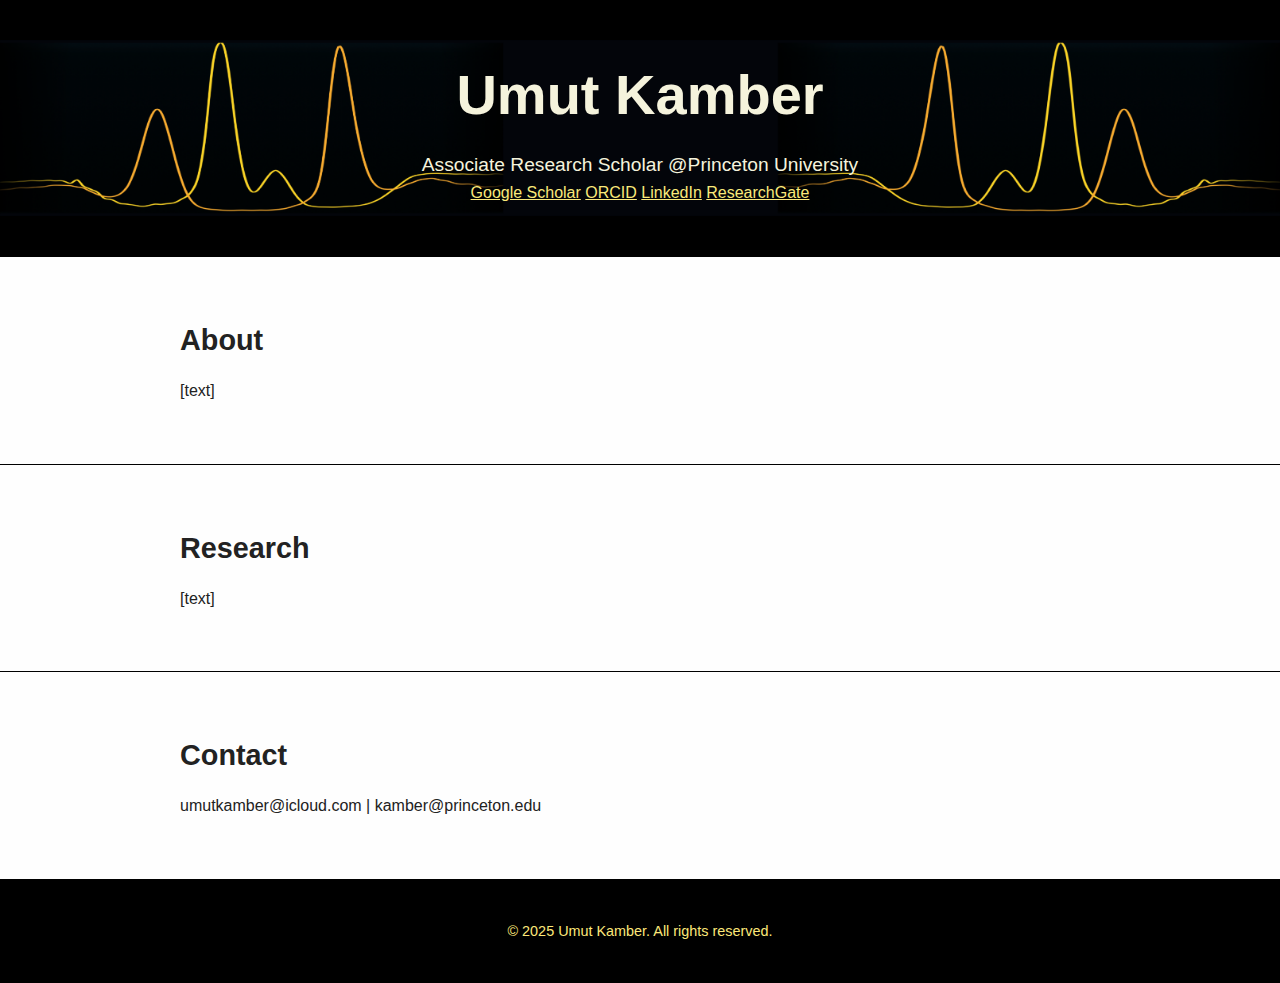
<file: index.html>
<!DOCTYPE html>
<html lang="en">
<head>
  <meta charset="UTF-8" />
  <meta name="viewport" content="width=device-width, initial-scale=1.0" />
  <title> Umut Kamber | Research</title>
  <link rel="stylesheet" href="style.css" />
  <meta name="google-site-verification" content="XGSay04GvqjJiqGYvQB-WrktX2asdjFMPyZFf8B4Gwc" />
</head>
<body>
 <header>
  <div class="container">
   <!-- <img src="banner-4-01.png" alt="Banner" class="responsive-banner"> -->
    <h1>Umut Kamber</h1>
    <p>Associate Research Scholar @Princeton University</p>

    <!-- Optional nav links could go here -->
    
    <div class="social-links">
      <a href="https://scholar.google.com/citations?user=7XUa25QAAAAJ&hl=en&oi=ao" target="_blank" rel="noopener noreferrer" >Google Scholar</a>
      <a href="https://orcid.org/0000-0002-1616-8866" target="_blank" rel="noopener noreferrer" >ORCID</a>
      <a href="https://www.linkedin.com/in/umutkamber/" target="_blank" rel="noopener noreferrer" >LinkedIn</a>
      <a href="https://www.researchgate.net/profile/Umut-Kamber" target="_blank" rel="noopener noreferrer" >ResearchGate</a>
     <!-- <a href="https://x.com/kamberumut">Twitter</a> -->
    </div>
  </div>
</header>

  <section id="about">
    <div class="container">
      <h2>About</h2>
      <p>[text]</p>
    </div>
  </section>

  <section id="research">
    <div class="container">
      <h2>Research</h2>
      <p>[text]</p>
    </div>
  </section>

  <section id="contact">
    <div class="container">
      <h2>Contact</h2>
      <p>umutkamber@icloud.com | kamber@princeton.edu</p>
    </div>
  </section>

  <footer>
    <div class="container">
      <p>&copy; 2025 Umut Kamber. All rights reserved.</p>
    </div>
  </footer>
</body>
</html>
</file>
<file: style.css>
* {
  box-sizing: border-box;
  margin: 0;
  padding: 0;
}

body {
  font-family: "Helvetica Neue", sans-serif;
  line-height: 1.6;
  color: #222;
 background-color: #fefefe;
/* background-color: #708491; */
 /* background-color: #9fb7c7; */
}

.container {
  width: 90%;
  max-width: 960px;
  margin: auto;
  padding: 20px;
}

header {
  background-color: #000000;
  background-image: url('banner-4-01.png');
  background-repeat: no-repeat;
  background-position: center;
  background-size: contain; 
  padding: 30px 0;
  text-align: center;
  border-bottom: 1px solid #000000;
}

header h1 {
  font-size: 3.5rem;
  margin-bottom: 10px;
  color: #f5f3dc;
}

header p {
  font-size: 1.2rem;
  /*color: #555; */
  color: #f5f3dc;
}

nav {
  margin-top: 15px;
}

nav a {
  margin: 0 10px;
  text-decoration: none;
  color: #fae97a;
  font-weight: 500;
}

nav a:hover {
  text-decoration: underline;
}

section {
  padding: 40px 0;
  border-bottom: 1px solid #000000;
}

h2 {
  font-size: 1.8rem;
  margin-bottom: 15px;
}

ul {
  list-style: disc inside;
  margin-top: 10px;
}

footer {
  text-align: center;
  padding: 20px;
  font-size: 0.9rem;
  color: #fce779;
  background-color: #000000;
}

a {
  color: #fae97a;
}

/* RESPONSIVE DESIGN */

@media (max-width: 600px) {
  header h1 {
    font-size: 2rem;
  }

  nav a {
    display: block;

.social-links {
  display: flex;
  justify-content: center;
  gap: 35px; /* space between links */
  flex-wrap: wrap;
  margin-top: 10px; /* optional: space above links */
}

.social-links a {
  text-decoration: none;
  color: #fce779; /* optional: style the links */
}
.responsive-banner {
  width: 100%;
  max-height: 200px;
  object-fit: cover; /* or 'contain' depending on how you want it to behave */
}
</file>
